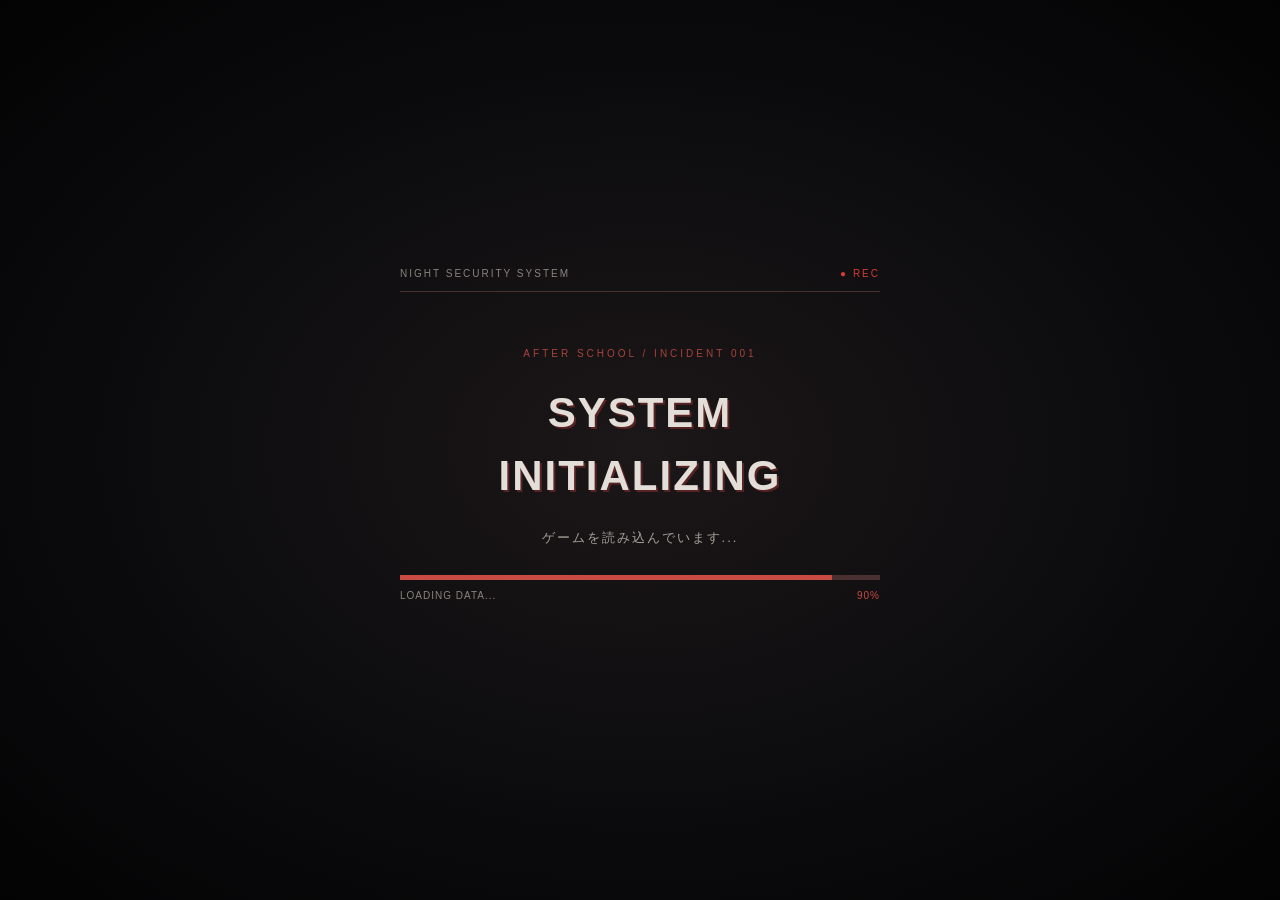
<file: index.html>
<!DOCTYPE html>
<html lang="ja">
<head>
  <meta charset="UTF-8">
  <meta name="viewport" content="width=device-width, initial-scale=1.0">
  <title>音楽室からの完退</title>
  <style id="loading-style">
  html, body {
    margin: 0;
    width: 100%;
    min-height: 100%;
    background: #030304;
  }

  #loading-screen {
    position: fixed;
    inset: 0;
    z-index: 20000;

    display: flex;
    align-items: center;
    justify-content: center;

    box-sizing: border-box;
    padding: 24px;

    background:
      radial-gradient(
        ellipse at center,
        #1c1718 0%,
        #0b0b0d 58%,
        #030304 100%
      );

    color: #e8e5df;
    font-family: sans-serif;
  }

  .loading-content {
    width: 100%;
    max-width: 480px;
  }

  .loading-header {
    display: flex;
    justify-content: space-between;

    padding-bottom: 12px;
    border-bottom: 1px solid #493031;

    color: #88847f;
    font-size: 10px;
    letter-spacing: 2px;
  }

  .loading-rec {
    color: #d33b35;
  }

  .loading-main {
    padding: 46px 0 32px;
    text-align: center;
  }

  .loading-main h1 {
    font-size: clamp(20px, 6vw, 28px);
    letter-spacing: 2px;
  }

  .loading-incident {
    color: #a8433d;
    font-size: 10px;
    letter-spacing: 3px;
  }

  .loading-message {
    color: #a6a09a;
    font-size: 13px;
    letter-spacing: 2px;
  }

  .loading-bar {
    width: 100%;
    height: 5px;
    margin-top: 28px;
    background: #493031;
  }

  #loading-progress {
    width: 0%;
    height: 100%;
    background: #c94b43;
    transition: width 0.2s;
  }

  .loading-status {
    display: flex;
    justify-content: space-between;
    margin-top: 10px;

    color: #88847f;
    font-size: 10px;
    letter-spacing: 1px;
  }

  #loading-percent {
    color: #c94b43;
  }
  </style>
</head>

<body>

  <!-- ========================
     ロード画面
========================= -->
<section id="loading-screen">

  <div class="loading-content">

    <div class="loading-header">
      <span>NIGHT SECURITY SYSTEM</span>
      <span class="loading-rec">● REC</span>
    </div>

    <div class="loading-main">

      <p class="loading-incident">
        AFTER SCHOOL / INCIDENT 001
      </p>

      <h1>SYSTEM INITIALIZING</h1>

      <p class="loading-message">
        ゲームを読み込んでいます...
      </p>

      <div class="loading-bar">
        <div id="loading-progress"></div>
      </div>

      <div class="loading-status">
        <span>LOADING DATA...</span>
        <span id="loading-percent">0%</span>
      </div>

    </div>

  </div>

</section>

  <!-- ========================
       タイトル画面
  ========================= -->
  <section id="title-screen">
    <div class="title-content">

      <div class="security-header">
        <span>NIGHT SECURITY SYSTEM</span>
        <span class="rec">● REC</span>
      </div>

      <div class="title-main">
        <p class="incident">AFTER SCHOOL / INCIDENT 001</p>
        <h1 data-i18n="title">音楽室からの完退</h1>
        <p class="subtitle" data-i18n="subtitle">
          放課後。まだ、帰れない。
        </p>
        <div class="red-line"></div>
      </div>

      <button id="to-instructions-button" data-i18n="start">
        START GAME
      </button>

      <button id="settings-button">
        SETTINGS
      </button>

      <p class="version">VER.0.3.0 β</p>
    </div>
  </section>

  <!-- ========================
       操作説明画面
  ========================= -->
  <section id="instructions-screen" style="display:none">
    <div class="title-content">

      <div class="security-header">
        <span data-i18n="briefing">MISSION BRIEFING</span>
        <span class="rec">● REC</span>
      </div>

      <div class="title-main">
        <p class="incident">MISSION 001 / AFTER SCHOOL</p>
        <h1 data-i18n="mission">完退準備</h1>
        <p class="subtitle" data-i18n="missionSubtitle">
          校内の確認を完了せよ。
        </p>
        <div class="red-line"></div>
      </div>

      <div class="warning-box">
        <p class="warning-title" data-i18n="controlsTitle">
          【操作方法】
        </p>
        <p data-i18n="moveHelp">◀ ▶：移動</p>
        <p data-i18n="inspectHelp">調べる：設備の不備を確認</p>
        <p data-i18n="fixHelp">不備を直す：見つけた不備を修正</p>
        <p data-i18n="goalHelp">
          目標：すべての不備を解消して玄関へ
        </p>
      </div>

      <button id="start-button" data-i18n="chooseActivity">
        ▶ 活動内容を選択
      </button>

      <p class="version">VER.0.3.0 β / GOOD LUCK</p>
    </div>
  </section>

  <!-- ========================
       活動内容選択画面
  ========================= -->
  <section id="activity-screen" style="display:none">
    <div class="title-content">

      <div class="security-header">
        <span data-i18n="activityHeader">TODAY'S PRACTICE</span>
        <span class="rec">● REC</span>
      </div>

      <div class="title-main">
        <p class="incident">MISSION 001 / ACTIVITY</p>
        <h1 data-i18n="activityTitle">今日の活動</h1>
        <p class="subtitle" data-i18n="activitySubtitle">
          今日の活動内容を選択してください。
        </p>
        <div class="red-line"></div>
      </div>

      <div class="activity-options">

        <button class="activity-choice selected"
                data-activity="ensemble">
          <span data-i18n="ensembleName">合奏</span>
          <small data-i18n="ensembleDescription">
            教室の不備が少ない / 音楽室の復元あり
          </small>
        </button>

        <button class="activity-choice"
                data-activity="section">
          <span data-i18n="sectionName">パート練習</span>
          <small data-i18n="sectionDescription">
            教室の不備が多い
          </small>
        </button>

        <button class="activity-choice"
                data-activity="individual">
          <span data-i18n="individualName">個人練習</span>
          <small data-i18n="individualDescription">
            鍵当番が発生しやすい
          </small>
        </button>

      </div>

      <button id="start-game-button" data-i18n="confirmActivity">
        ▶ この活動で開始
      </button>

    </div>
  </section>

  <!-- ========================
       設定画面
  ========================= -->
  <section id="settings-screen" style="display:none">
    <div class="title-content">

      <div class="security-header">
        <span>NIGHT SECURITY SYSTEM</span>
        <span class="rec">● REC</span>
      </div>

      <h1>SETTINGS</h1>

      <p data-i18n="languageLabel">LANGUAGE / 言語</p>

      <div class="language-buttons">
        <button id="japanese-button">日本語</button>
        <button id="english-button">English</button>
      </div>

      <p id="language-status"></p>

      <button id="back-to-title-button" data-i18n="back">
        BACK
      </button>

    </div>
  </section>

  <!-- ========================
       ゲーム本編
  ========================= -->
  <main class="game">

    <!-- タイマー・メッセージ -->
    <div id="timer" hidden>残り時間：00:00</div>

    <p id="message" data-i18n="initialMessage">
      音楽室。設備を確認して、完退を目指そう。
    </p>

    <!-- ゲーム画面共通レイヤー -->
    <div id="game-viewport">

    <!-- 共通照明レイヤー -->
      <div id="lighting-layer" hidden>
  <svg id="flashlight-svg" aria-hidden="true">
    <defs>
      <mask
        id="flashlight-mask"
        maskUnits="userSpaceOnUse"
      >
        <rect
          x="0"
          y="0"
          width="100%"
          height="100%"
          fill="white"
        />
        <path
          id="flashlight-cutout"
          fill="black"
          d=""
        />
      </mask>
    </defs>

    <rect
  id="dark-area"
  fill="black"
  fill-opacity="0.90"
  mask="url(#flashlight-mask)"
    />
  </svg>
    </div>
      
    <!-- アイテム欄 -->
    <div id="inventory" hidden>
    <div id="inventory-slots"></div>
    </div>

    <!-- ========================
     タスク一覧
========================= -->
<div id="task-panel">

  <!-- 折りたたみボタン -->
  <button id="task-toggle">
    <span>TASK</span>
    <span id="task-progress">0 / 0</span>
    <span id="task-arrow">▼</span>
  </button>

  <!-- タスク詳細 -->
  
<div id="task-list" hidden>

  <!-- 通常タスク・イベントタスク -->
  <div id="task-details">
    <div class="task-category">
      通常タスク
    </div>
    <div id="normal-task-list"></div>

    <div class="task-category">
      イベントタスク
    </div>
    <div id="event-task-list"></div>
  </div>

  <!-- 全タスク完了後 -->
  <div id="task-exit" hidden>
    <div class="task-item">
      <span>○</span>
      <span>玄関を出て完退</span>
    </div>
  </div>

</div>

    </div>

    <!-- ========================
         音楽室・普通教室
    ========================= -->
    <div class="room music-room" id="room">

      <div class="equipment window" id="window">
        <img
          id="window-image"
          src="assets/window_open.png"
          alt="開いている窓"
        >
      </div>

      <div class="equipment light" id="light">
        <img
          id="light-image"
          src="assets/light.png"
          alt="電気"
        >
      </div>

      <div class="desk" id="desk">
        <img
          id="desk-image"
          src="assets/desk_false.png"
          alt="机と椅子"
        >
      </div>

      <!-- 楽器置き場（仮オブジェクト） -->
      <div class="music-object" id="instrument-storage">
      <span>楽器置き場</span>
      </div>

      <div class="player" id="player">
        <img src="assets/player.png" alt="プレイヤー">
      </div>

    </div>

    <!-- ========================
         本廊下
    ========================= -->
    <div id="hallway-scene" hidden>
      <div id="hallway-viewport">
        <div id="hallway-world">

          <!-- 玄関 -->
          <div class="entrance" id="entrance">
            <span data-i18n="entrance">玄関</span>
          </div>

          <!-- 普通教室 -->
          <div class="hall-door" style="left:250px">
            <span data-i18n="classroom1">普通教室1</span>
          </div>

          <div class="hall-door" style="left:600px">
            <span data-i18n="classroom2">普通教室2</span>
          </div>

          <div class="hall-door" style="left:950px">
            <span data-i18n="classroom3">普通教室3</span>
          </div>

          <!-- 分岐廊下への入口 -->
          <div
            class="hall-door"
            id="branch-hallway-door"
            style="left:1260px"
          >
            <span data-i18n="branchHallway">分岐廊下</span>
          </div>

          <!-- 管理員さん -->
          <div id="administrator">
            <img
              src="assets/administrator.png"
              alt="管理員さん"
            >

            <span id="administrator-warning" hidden>
              見つかった！
            </span>
          </div>

          <!-- プレイヤー -->
          <div class="player" id="hall-player">
            <img src="assets/player.png" alt="プレイヤー">
          </div>

        </div>
      </div>
    </div>

    <!-- ========================
         分岐廊下
    ========================= -->
    <div id="branch-hallway-scene" hidden>
      <div id="branch-hallway-viewport">
        <div id="branch-hallway-world">

          <!-- 職員玄関 -->
          <div
            class="branch-door"
            id="staff-entrance-door"
          >
            <span data-i18n="staffEntrance">
              職員玄関
            </span>
          </div>

          <!-- 事務室 -->
          <div
            class="branch-door"
            id="staff-office-door"
          >
            <span data-i18n="staffOffice">
              事務室
            </span>
          </div>

          <!-- プレイヤー -->
          <div class="player" id="branch-hall-player">
            <img src="assets/player.png" alt="プレイヤー">
          </div>

        </div>
      </div>
    </div>

    <!-- ========================
         職員玄関
    ========================= -->
    <div id="staff-entrance-scene" hidden>
      <div id="staff-entrance-viewport">
        <div id="staff-entrance-world">

          <div class="player" id="staff-entrance-player">
            <img src="assets/player.png" alt="プレイヤー">
          </div>

        </div>
      </div>
    </div>

    <!-- ========================
         事務室
    ========================= -->
    <div id="staff-office-scene" hidden>
      <div id="staff-office-viewport">
      <div id="staff-office-world">

    <!-- 鍵保管キャビネット -->
    <div id="staff-office-key-cabinet">
    <span>鍵保管庫</span>
    <div class="key-cabinet-hooks">
      <span>●</span>
      <span>●</span>
      <span>●</span>
      <span>●</span>
    </div>
  </div>

  <!-- 事務机 -->
  <div id="staff-office-desk">
    <span data-i18n="officeDesk">事務机</span>
  </div>

  <!-- プレイヤー -->
  <div class="player" id="staff-office-player">
  <img src="assets/player.png" alt="プレイヤー">
  </div>
    </div>
    </div>
    </div>
      
<!-- ========================
     鍵返却パズル
========================= -->
<div id="key-puzzle-screen" hidden>

  <div class="key-puzzle-panel">

    <div class="key-puzzle-header">
      <span>KEY RETURN SYSTEM</span>
      <span>SECURITY CHECK</span>
    </div>

    <h2 data-i18n="keyPuzzleTitle">
      鍵の返却
    </h2>

    <p data-i18n="keyPuzzleDescription">
      鍵を正しいフックに戻してください。
    </p>

    <!-- 鍵を置く場所 -->
    <div class="key-puzzle-hooks">
      <button class="key-hook" data-hook="1">①</button>
      <button class="key-hook" data-hook="2">②</button>
      <button class="key-hook" data-hook="3">③</button>
      <button class="key-hook" data-hook="4">④</button>
    </div>

    <!-- 返却する鍵 -->
    <div class="key-puzzle-items">

      <div class="key-puzzle-item" data-key="1">
        🔑 <span>①</span>
      </div>

      <div class="key-puzzle-item" data-key="2">
        🔑 <span>②</span>
      </div>

      <div class="key-puzzle-item" data-key="3">
        🔑 <span>③</span>
      </div>

      <div class="key-puzzle-item" data-key="4">
        🔑 <span>④</span>
      </div>

    </div>

    <p id="key-puzzle-message">
      鍵を正しい場所に戻そう。
    </p>

  </div>

</div>

    <!-- ========================
         エリア移動ボタン
    ========================= -->
    <div class="area-controls">

      <button
        id="enter-hallway"
        data-i18n="toHallway"
      >
        廊下へ出る
      </button>

      <button
        id="enter-classroom"
        hidden
        data-i18n="enterClassroom"
      >
        教室に入る
      </button>

      <button
        id="enter-branch-hallway"
        hidden
        data-i18n="enterBranchHallway"
      >
        分岐廊下に入る
      </button>

      <button id="enter-staff-office" hidden data-i18n="enterStaffOffice">
      事務室に入る
      </button>
      <button id="return-to-branch-hallway" hidden data-i18n="returnToBranchHallway">
      管理棟へ戻る
     </button>

      <button
        id="return-to-hallway-button"
        hidden
        data-i18n="returnToHallway"
      >
        本廊下に戻る
      </button>

      <button
        id="exit-school-button"
        hidden
        data-i18n="exitSchool"
      >
        玄関から完退する
      </button>

      <button
        id="restart-button"
        hidden
        data-i18n="restart"
      >
        もう一度プレイ
      </button>

    </div>

    <!-- ========================
         移動ボタン
    ========================= -->
    <div class="controls">

      <button id="left-button" data-i18n="left">
        ◀ 左
      </button>

      <button id="right-button" data-i18n="right">
        右 ▶
      </button>

    </div>

    <!-- ========================
         設備操作
    ========================= -->
    <div class="equipment-controls">

  <button
    id="inspect-button"
    class="inspect"
    data-i18n="inspect"
  >
    調べる
  </button>

  <button
    id="fix-button"
    class="fix"
    hidden
    data-i18n="fix"
  >
    不備を直す
  </button>

  <button
    id="return-key-button"
    class="fix"
    hidden
  >
    鍵を返却する
  </button>

    <button
    id="cleanup-instruments-button"
    class="fix"
    hidden
  >
    楽器を片付ける
    </button>

    <button
  id="restore-music-room-button"
  class="fix"
  hidden
  >
  音楽室を復元する
    </button>

    </div>
    <p id="result"></p>   
  </div>
  </main>

  <!-- ========================
       JavaScript
  ========================= -->
  <script src="js/index.js"></script>

</body>
</html>
</file>
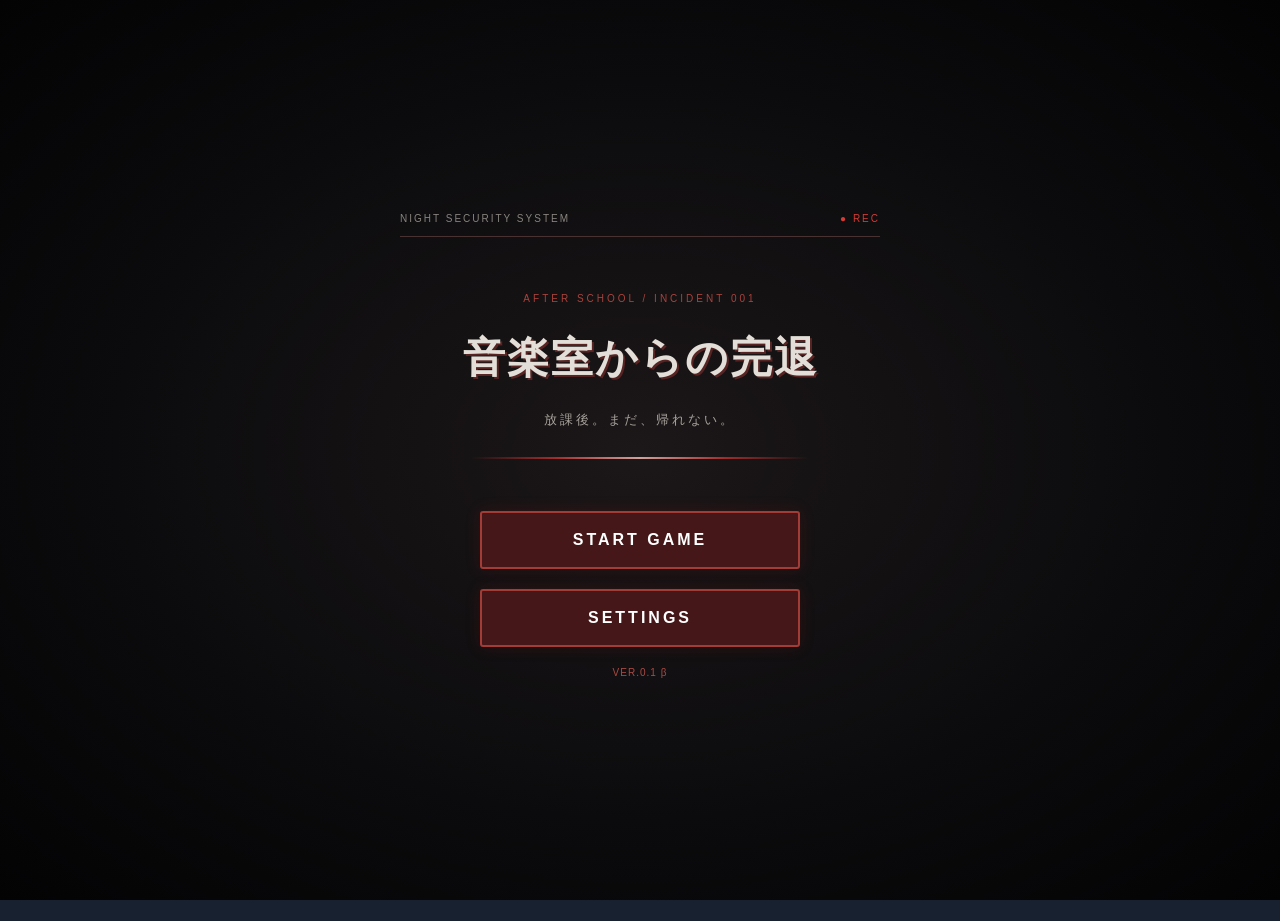
<file: versions/ver0.1.0/index.html>
<!DOCTYPE html>
<html lang="ja">
<head>
  <meta charset="UTF-8">
  <meta name="viewport" content="width=device-width, initial-scale=1.0">
  <title>音楽室からの完退</title>
  <link rel="stylesheet" href="style.css">
</head>
<body>

  <!-- タイトル画面 -->
  <section id="title-screen">
    <div class="title-content">
      <div class="security-header">
        <span>NIGHT SECURITY SYSTEM</span>
        <span class="rec">● REC</span>
      </div>

      <div class="title-main">
        <p class="incident">AFTER SCHOOL / INCIDENT 001</p>
        <h1 data-i18n="title">音楽室からの完退</h1>
        <p class="subtitle" data-i18n="subtitle">
          放課後。まだ、帰れない。
        </p>
        <div class="red-line"></div>
      </div>

      <button id="to-instructions-button" data-i18n="start">
        START GAME
      </button>
      <button id="settings-button">SETTINGS</button>

      <p class="version">VER.0.1 β</p>
    </div>
  </section>

  <!-- 操作説明画面 -->
  <section id="instructions-screen" style="display:none">
    <div class="title-content">
      <div class="security-header">
        <span data-i18n="briefing">MISSION BRIEFING</span>
        <span class="rec">● REC</span>
      </div>

      <div class="title-main">
        <p class="incident">MISSION 001 / AFTER SCHOOL</p>
        <h1 data-i18n="mission">退校準備</h1>
        <p class="subtitle" data-i18n="missionSubtitle">
          校内の確認を完了せよ。
        </p>
        <div class="red-line"></div>
      </div>

      <div class="warning-box">
        <p class="warning-title" data-i18n="controlsTitle">
          【操作方法】
        </p>
        <p data-i18n="moveHelp">◀ ▶：移動</p>
        <p data-i18n="inspectHelp">調べる：設備の不備を確認</p>
        <p data-i18n="fixHelp">不備を直す：見つけた不備を修正</p>
        <p data-i18n="goalHelp">目標：すべての不備を解消して玄関へ</p>
      </div>

      <button id="start-button" data-i18n="begin">
        ▶ GAME START
      </button>
      <p class="version">VER.0.1 β / GOOD LUCK</p>
    </div>
  </section>

  <!-- 設定画面 -->
  <section id="settings-screen" style="display:none">
    <div class="title-content">
      <div class="security-header">
        <span>NIGHT SECURITY SYSTEM</span>
        <span class="rec">● REC</span>
      </div>

      <h1>SETTINGS</h1>
      <p data-i18n="languageLabel">LANGUAGE / 言語</p>

      <div class="language-buttons">
        <button id="japanese-button">日本語</button>
        <button id="english-button">English</button>
      </div>

      <p id="language-status"></p>
      <button id="back-to-title-button" data-i18n="back">
        BACK
      </button>
    </div>
  </section>

  <!-- ゲーム本編 -->
  <main class="game">
    <h1 data-i18n="gameTitle">完退</h1>
    <div id="timer">残り時間：05:00</div>
    <p id="message" data-i18n="initialMessage">
      音楽室。設備を確認して、完退を目指そう。
    </p>

    <!-- 教室 -->
    <div class="room music-room" id="room">
      <div class="equipment window" id="window">
        <img id="window-image"
             src="assets/window_open.png" alt="開いている窓">
      </div>

      <div class="equipment light" id="light">
        <img id="light-image"
             src="assets/light.png" alt="電気">
      </div>

      <div class="desk" id="desk">
        <img id="desk-image"
             src="assets/desk_false.png" alt="机と椅子">
      </div>

      <div class="player" id="player">
        <img src="assets/player.png" alt="プレイヤー">
      </div>
    </div>

    <!-- 廊下 -->
    <div id="hallway-scene" hidden>
      <div id="hallway-viewport">
        <div id="hallway-world">
          <div class="entrance" id="entrance">
            <span data-i18n="entrance">玄関</span>
          </div>

          <div class="hall-door" style="left:250px">
            <span data-i18n="classroom1">普通教室1</span>
          </div>
          <div class="hall-door" style="left:600px">
            <span data-i18n="classroom2">普通教室2</span>
          </div>
          <div class="hall-door" style="left:950px">
            <span data-i18n="classroom3">普通教室3</span>
          </div>

          <div id="hall-player">
            <img src="assets/player.png" alt="プレイヤー">
          </div>
        </div>
      </div>
    </div>

    <!-- エリア移動 -->
    <div class="area-controls">
      <button id="enter-hallway" data-i18n="toHallway">
        廊下へ出る
      </button>
      <button id="enter-classroom" hidden data-i18n="enterClassroom">
        教室に入る
      </button>
      <button id="exit-school-button" hidden data-i18n="exitSchool">
        玄関から完退する
      </button>
      <button id="restart-button" hidden data-i18n="restart">
        もう一度プレイ
      </button>
    </div>

    <!-- 移動 -->
    <div class="controls">
      <button id="left-button" data-i18n="left">◀ 左</button>
      <button id="right-button" data-i18n="right">右 ▶</button>
    </div>

    <button id="inspect-button" class="inspect" data-i18n="inspect">
      調べる
    </button>
    <button id="fix-button" class="fix" hidden data-i18n="fix">
      不備を直す
    </button>

    <p id="result"></p>
  </main>

  <script src="script.js"></script>
</body>
</html>
</file>
<file: versions/ver0.1.0/style.css>
* {
  box-sizing: border-box;
}

body {
  margin: 0;
  min-height: 100vh;
  background: #18212f;
  color: white;
  font-family: sans-serif;
}

.game {
  width: 92%;
  max-width: 500px;
  margin: 20px auto;
  text-align: center;
}

h1 {
  color: #f4d58d;
}
  
.room {
  height: 280px;
  min-height: 280px;
  max-height: 280px;
  position: relative;
  overflow: hidden;

  /* 壁・床・境目 */
  background:
    linear-gradient(
      to bottom,
      transparent 0 69%,
      #8b6547 69% 71%,
      transparent 71%
    ),
    linear-gradient(
      to bottom,
      #e8dfce 0 70%,
      #c99b70 70% 100%
    );

  border: 5px solid #8b6b45;
  border-radius: 8px;
  flex-shrink: 0;
}

.equipment {
  position: absolute;
  top: 200px;
  display: flex;
  flex-direction: column;
  gap: 6px;
  width: 80px;
  padding: 10px 4px;
  border: 2px solid #4b5563;
  border-radius: 6px;
  background: #f8fafc;
  color: #18212f;
  font-weight: bold;
}

.window {
  left: 5%;
  top: 60px;
  width: 128px;
  padding: 0;
  border: none;
  border-radius: 0;
  background: transparent;
}

.window img {
  display: block;
  width: 128px;
  height: 128px;
  object-fit: contain;
  image-rendering: pixelated;
}

.light {
  right: 0%;
  top: 90px;
  width: 110px;
  padding: 0;
  border: none;
  border-radius: 0;
  background: transparent;
}

.light img {
  display: block;
  width: 64px;
  height: 64px;
  object-fit: contain;
  image-rendering: pixelated;
}

.desk {
  position: absolute;
  top: 135px;
  left: 30%;
  padding: 15px;
  border-radius: 5px;
}

.desk img {
  display: block;
  width: 60%;
  height: 60%;
  object-fit: contain;
}

.player {
  position: absolute;
  bottom: 0;
  left: 0;
  width: 64px;
  height: 64px;
  transform-origin: center;
  will-change: transform;
  user-select: none;
  -webkit-user-select: none;
}

.player img {
  display: block;
  width: 100%;
  height: 100%;
  image-rendering: pixelated;
  pointer-events: none;
}

.controls {
  display: flex;
  gap: 12px;
  margin: 12px 0;
}

button {
  min-height: 48px;
  padding: 12px;
  border: none;
  border-radius: 8px;
  background: #e6b85c;
  color: #18212f;
  font-size: 16px;
  font-weight: bold;
  touch-action: none;
}

.controls button {
  flex: 1;
}

.inspect,
.fix {
  width: 100%;
  margin-top: 8px;
}

.inspect {
  background: #8bd3dd;
}

.fix {
  background: #a7e3a1;
}

button:disabled {
  opacity: 0.5;
}

/* 歩いているときのアニメーション */
.player.walking {
  animation: walk 0.22s infinite alternate ease-in-out;
}

@keyframes walk {
  from {
    translate: 0 0;
  }
  to {
    translate: 0 -5px;
  }
}

/* 消灯したとき、教室全体を少し暗くする */
.room.dark {
  filter: brightness(0.7);
}

/* 消灯した電気も暗くする */
.light img.off {
  filter: brightness(0.7);
}

/* 電気を消したら机も暗くする */
.room.dark .desk img {
  filter: brightness(0.7);
}

.room-switch {
  display: flex;
  align-items: center;
  justify-content: space-between;
  gap: 6px;
  margin: 10px 0;
}

.room-switch button {
  flex: 1;
  padding: 8px 4px;
  font-size: 13px;
}

#room-name {
  white-space: nowrap;
  font-weight: bold;
}

/* 廊下の画面 */
#hallway-scene[hidden] {
  display: none;
}

#hallway-viewport {
  width: 100%;
  height: 280px;
  overflow: hidden;
  position: relative;
  border: 5px solid #8b6b45;
  border-radius: 8px;
  background: #e8dfce;
}

/* 横に長い廊下 */
#hallway-world {
  position: relative;
  width: 1400px;
  height: 100%;
  background:
    linear-gradient(
      to bottom,
      #e8dfce 0 68%,
      #8b6547 68% 71%,
      #c99b70 71% 100%
    );
}

/* 教室の入口 */
.hall-door {
  position: absolute;
  top: 55px;
  width: 100px;
  height: 135px;
  border: 5px solid #805b3a;
  border-bottom: 10px solid #805b3a;
  background: #b78b60;
  display: flex;
  align-items: center;
  justify-content: center;
  text-align: center;
}

/* 入口のラベル */
.hall-door span {
  font-size: 12px;
  font-weight: bold;
  color: #18212f;
}

/* 廊下のプレイヤー */
#hall-player {
  position: absolute;
  left: 30px;
  bottom: 0;
  width: 64px;
  height: 64px;
  z-index: 2;
  will-change: transform;
}

#hall-player img {
  width: 100%;
  height: 100%;
  display: block;
  image-rendering: pixelated;
  pointer-events: none;
}

/* 廊下の歩行アニメーション */
#hall-player.walking {
  animation: walk 0.22s infinite alternate ease-in-out;
}

.area-controls {
  display: flex;
  gap: 8px;
  margin: 10px 0;
}

.area-controls button {
  flex: 1;
  font-size: 14px;
}

/* ボタン用のスペースを常に確保する */
.area-controls {
  display: flex;
  gap: 8px;
  margin: 10px 0;
  min-height: 44px;
  align-items: flex-start;
}

/* 非表示でもボタンの場所を残す */
.area-controls button[hidden] {
  display: block;
  visibility: hidden;
  pointer-events: none;
}

/* ボタンの高さをそろえる */
.area-controls button {
  flex: 1;
  min-height: 44px;
  box-sizing: border-box;
}


/* 教室の出口 */
#classroom-door {
  position: absolute;
  right: 12px;
  bottom: 0;
  width: 52px;
  height: 100px;
  box-sizing: border-box;
  background: #9b7048;
  border: 4px solid #67452f;
  border-bottom: 0;
  display: flex;
  align-items: center;
  justify-content: center;
  z-index: 1;
  pointer-events: none;
}

#classroom-door span {
  color: #fff0d5;
  font-size: 11px;
  font-weight: bold;
  writing-mode: vertical-rl;
}

/* 音楽室の基本背景 */
.room.music-room {
  background:
    linear-gradient(
      to bottom,
      transparent 0 69%,
      #72533f 69% 71%,
      transparent 71%
    ),
    linear-gradient(
      to bottom,
      #d8d5c9 0 70%,
      #a9805d 70% 100%
    );
}

/* 玄関 */
.entrance {
  position: absolute;
  left: 1240px;
  top: 45px;
  width: 110px;
  height: 145px;
  border: 5px solid #60452f;
  border-bottom: 10px solid #60452f;
  background: #8b6547;
  display: flex;
  align-items: center;
  justify-content: center;
  text-align: center;
  box-sizing: border-box;
}

.entrance span {
  color: #fff4d6;
  font-size: 16px;
  font-weight: bold;
}

/* ===== ホラー風タイトル画面 ===== */

#title-screen {
  position: fixed;
  inset: 0;
  z-index: 9999;

  display: flex;
  align-items: center;
  justify-content: center;

  box-sizing: border-box;
  padding: 24px;
  overflow-y: auto;

  background:
    radial-gradient(
      ellipse at center,
      #1c1718 0%,
      #0b0b0d 58%,
      #030304 100%
    );

  color: #e8e5df;
}

.title-content {
  width: 100%;
  max-width: 480px;
  margin: auto;
  font-family: sans-serif;
}

/* 上部の監視システム表示 */

.security-header {
  display: flex;
  justify-content: space-between;
  align-items: center;

  padding-bottom: 12px;
  border-bottom: 1px solid #493031;

  color: #88847f;
  font-size: 10px;
  letter-spacing: 2px;
}

.rec {
  color: #d33b35;
  animation: rec-blink 1.5s infinite;
}

@keyframes rec-blink {
  50% {
    opacity: 0.35;
  }
}

/* タイトル */

.title-main {
  text-align: center;
  padding: 46px 0 32px;
}

.incident {
  color: #a8433d;
  font-size: 10px;
  letter-spacing: 3px;
}

#title-screen h1 {
  margin: 22px 0;
  font-size: clamp(28px, 8vw, 42px);
  line-height: 1.5;
  letter-spacing: 2px;
  font-weight: 900;

  color: #e3dfd8;
  text-shadow: 2px 2px 0 #572323;
}

#title-screen .subtitle {
  color: #a6a09a;
  font-size: 13px;
  letter-spacing: 3px;
}

.red-line {
  width: 70%;
  height: 2px;
  margin: 28px auto 0;

  background: linear-gradient(
    90deg,
    transparent,
    #a42c2c,
    #d3a09a,
    #a42c2c,
    transparent
  );
}

/* 警告文 */

.warning-box {
  padding: 16px;
  border: 1px solid #4c2929;
  background: rgba(35, 16, 17, 0.65);

  font-size: 12px;
  line-height: 1.8;
  color: #bcb5ae;
}

.warning-box p {
  margin: 4px 0;
}

.warning-box .warning-title {
  margin-bottom: 10px;
  color: #c94b43;
  letter-spacing: 2px;
  font-weight: bold;
}

/* スタートボタン */

#start-button {
  display: block;
  width: 100%;
  box-sizing: border-box;

  margin: 24px 0 20px;
  padding: 17px 12px;

  border: 1px solid #91403a;
  border-radius: 2px;

  background: linear-gradient(
    90deg,
    #401516,
    #6c2020,
    #401516
  );

  color: #f2e9e4;
  font-size: 15px;
  letter-spacing: 3px;
  font-weight: bold;

  cursor: pointer;
  transition: background 0.2s;
}

#start-button:active {
  background: #8d2a29;
}

/* バージョン表記 */

#title-screen .version {
  text-align: center;
  color: #a94b44;
  font-size: 10px;
  letter-spacing: 1px;
}

#title-screen .version span {
  color: #6e6965;
}

/* スマホ画面が低い場合 */

@media (max-height: 600px) {
  .title-main {
    padding: 20px 0;
  }

  #title-screen h1 {
    margin: 12px 0;
  }

  .red-line {
    margin-top: 16px;
  }
}

/* 操作説明画面 */
#instructions-screen {
  position: fixed;
  inset: 0;
  z-index: 9998;

  display: flex;
  align-items: center;
  justify-content: center;

  box-sizing: border-box;
  padding: 24px;
  overflow-y: auto;

  background:
    radial-gradient(
      ellipse at center,
      #1c1718 0%,
      #0b0b0d 58%,
      #030304 100%
    );

  color: #e8e5df;
}

/* どちらの画面も同じ幅にする */
#title-screen .title-content,
#instructions-screen .title-content {
  width: 100%;
  max-width: 480px;
  margin: auto;
}

/* ゲーム開始前は本編を隠す */
body:not(.game-started) #room,
body:not(.game-started) #hallway-scene {
  visibility: hidden;
}
/* 画面切り替えボタンの強制スタイル */
#to-instructions-button,
#start-button {
  display: block;
  width: 100%;
  max-width: 320px;
  min-height: 58px;
  margin: 28px auto;
  padding: 16px;

  box-sizing: border-box;
  border: 2px solid #a33b36;
  border-radius: 3px;

  background: #451718;
  color: #ffffff;

  font-size: 16px;
  font-weight: bold;
  letter-spacing: 3px;
  text-align: center;

  cursor: pointer;
  box-shadow: 0 0 15px rgba(150, 25, 25, 0.2);
}

#to-instructions-button:active,
#start-button:active {
  background: #8d2929;
}

/* 設定画面 */
#settings-screen {
  position: fixed;
  inset: 0;
  z-index: 10000;

  display: flex;
  align-items: center;
  justify-content: center;

  padding: 24px;
  box-sizing: border-box;

  color: #eee;
  text-align: center;
  background:
    radial-gradient(ellipse at center, #301010 0%, #080808 75%);
}

#settings-screen h1 {
  color: #d9d9d9;
  letter-spacing: 5px;
}

#settings-screen p {
  margin: 24px 0;
  letter-spacing: 2px;
}

.language-buttons {
  display: flex;
  justify-content: center;
  gap: 12px;
  flex-wrap: wrap;
}

#settings-screen button {
  min-width: 120px;
  min-height: 48px;
  padding: 12px 18px;

  border: 1px solid #a33b36;
  border-radius: 3px;

  color: #fff;
  background: #351313;

  font-size: 15px;
  font-weight: bold;
  letter-spacing: 1px;
}

#settings-screen button:active {
  background: #8d2929;
}

/* 選択中の言語 */
#settings-screen button.selected {
  border: 2px solid #ff7770;
  background: #702020;
  box-shadow: 0 0 12px #8d292955;
}

/* タイトル画面のボタンを統一 */
#title-screen #to-instructions-button,
#title-screen #settings-button {
  display: block;
  width: 100%;
  max-width: 320px;
  min-height: 58px;
  margin: 20px auto;
  padding: 16px;

  box-sizing: border-box;
  border: 2px solid #a33b36;
  border-radius: 3px;

  background: #451718;
  color: #ffffff;

  font-size: 16px;
  font-weight: bold;
  letter-spacing: 3px;
  text-align: center;
  cursor: pointer;

  box-shadow: 0 0 15px rgba(150, 25, 25, 0.2);
}

#title-screen #to-instructions-button:active,
#title-screen #settings-button:active {
  background: #8d2929;
}

/* 多言語表示の調整 */
#instructions-screen,
#settings-screen {
  overflow-y: auto;
}

#instructions-screen h1,
#settings-screen h1 {
  color: #e3dfd8;
  overflow-wrap: anywhere;
}

#instructions-screen .title-content,
#settings-screen .title-content {
  width: 100%;
  max-width: 480px;
}

#instructions-screen .warning-box {
  overflow-wrap: anywhere;
}

#settings-screen button.selected {
  border: 2px solid #ff7770;
  background: #702020;
}

#title-screen #settings-button {
  display: block;
  width: 100%;
  max-width: 320px;
  min-height: 58px;
  margin: 20px auto;
  padding: 16px;
  border: 2px solid #a33b36;
  border-radius: 3px;
  background: #451718;
  color: white;
  font-size: 16px;
  font-weight: bold;
  letter-spacing: 3px;
}

#timer {
  font-size: 1.4rem;
  font-weight: bold;
  color: #e3dfd8;
  text-align: center;
  margin: 10px 0;
  font-variant-numeric: tabular-nums;
}

#timer.time-warning {
  color: #ff5555;
  animation: timer-pulse 0.8s steps(2, end) infinite;
}

@keyframes timer-pulse {
  50% {
    opacity: 0.45;
  }
}
</file>
